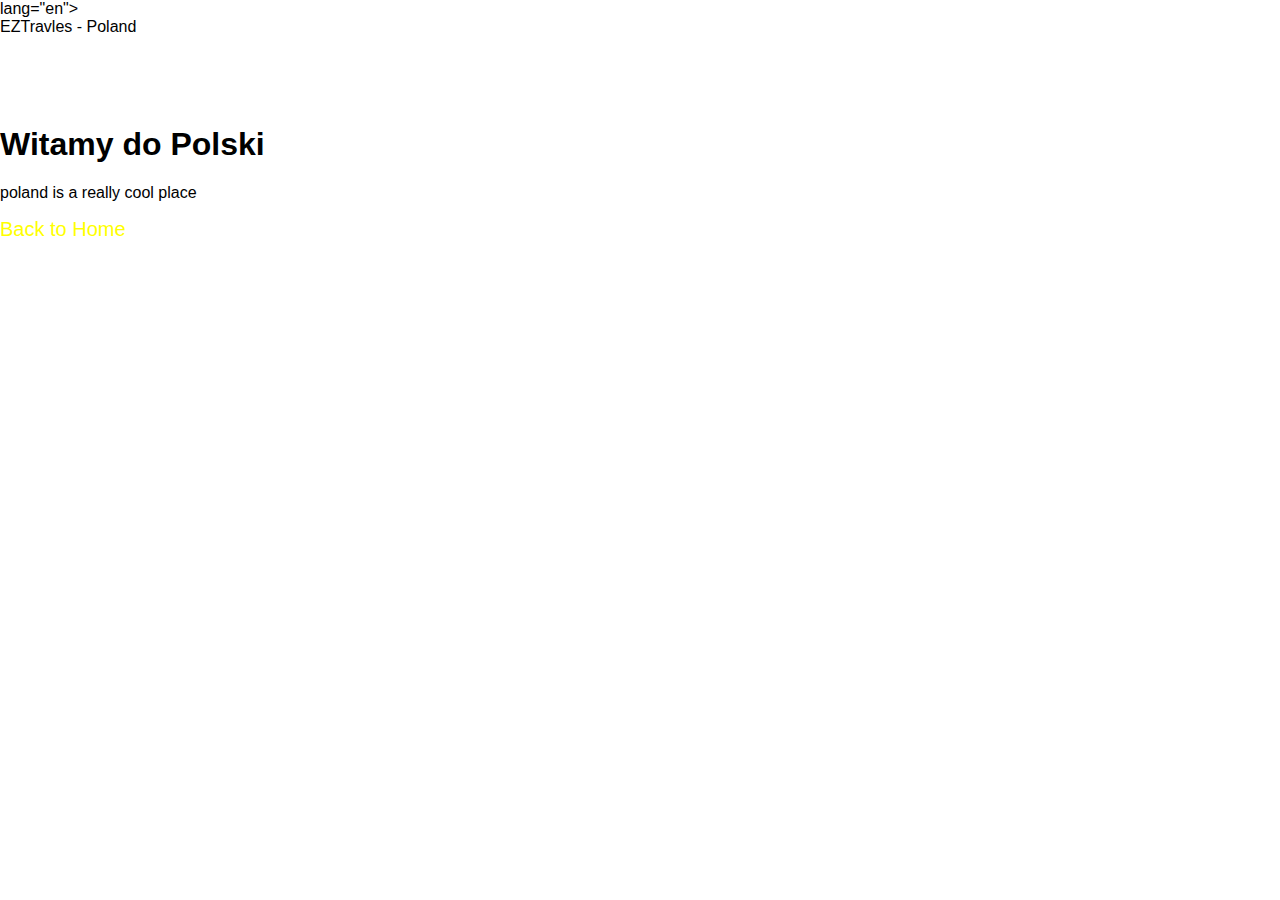
<file: poland.html>
<!DOCTYPE html>
<html> lang="en">

    <head>

        <meta charset="UTF-8">
        <meta name="viewport" content="width-divice-width, initial-scale=1.0">
        <title>EZTravles - Poland</title>
        <link rel="stylesheet" href="style.css">

    </head>
    <body>
     <div class="top-bar">
         EZTravles - Poland
     </div>

    <div class="Poland-page">
        <h1> Witamy do Polski</h1>
        <p> poland is a really cool place</p>
        <p> <a href="index.html">Back to Home</a></p>
    </div>
    </body>

</html>
</file>
<file: style.css>
/* Top Bar Across All Pages */
.navbar {
  position: sticky;
  top: 0;
  width: 100%;
  background-color: #1e3a8a;
  color: #fff;
  display: flex;
  align-items: center;
  gap: 20px;
  padding: 15px 30px;
  z-index: 1000;
  border: 2px solid #0f1f4d;
  box-sizing: border-box;
}

.navbar a {
  color: white;
  text-decoration: none;
  padding: 8px 16px;
  transition: background-color 0.3s;
}

.navbar a:hover {
  background-color: #3b82f6;
  border-radius: 4px;
}

.dropdown {
  position: relative;
}

.dropdown-content {
  display: none;
  position: absolute;
  background-color: #1e40af;
  min-width: 160px;
  border-radius: 4px;
  overflow: hidden;
  z-index: 1001;
  border: 1px solid #0f1f4d;
}

.dropdown-content a {
  display: block;
  padding: 10px 16px;
}

.dropdown-content a:hover {
  background-color: #3b82f6;
}

.dropdown:hover .dropdown-content {
  display: block;
}

/* Page Content Spacing */
.Ireland,
.ireland-page {
  margin-top: 100px;
  text-align: center;
}

.Spain,
.spain-page {
  margin-top: 100px;
  text-align: center;
}

.Poland {
  margin-top: 90px;
  text-align: center;
}

.Poland-page {
  margin-top: 90px;
  text-align: left;
}

.France-page {
  color: white;
}

.France-page h1,
.France-page h2 {
  color: black;
}

/* Poland Page */
.Poland-page .pol-flag {
  background-image: url('folder/poland-polsha-flag.webp');
  background-size: cover;
  background-position: center;
  background-repeat: no-repeat;
  padding: 60px 10px;
  text-align: center;
}

.Poland-sob {
  font-size: 1.1rem;
  line-height: 1.8;
  color: white;
  text-align: center;
  margin: 2rem auto;
  padding: 1.5rem;
  max-width: 1300px;
  background-color: black;
}

.Poland-sob .palace {
  height: auto;
  width: 50%;
  display: block;
  margin: 20px auto;
}

.Poland-Destinations_Warsaw {
  font-size: 1.1rem;
  line-height: 1.8;
  color: white;
  text-align: center;
  margin: 2rem auto;
  padding: 1.5rem;
  max-width: 1300px;
  background-color: black;
}

.Poland-Destinations_Warsaw .war {
  height: auto;
  width: 50%;
  display: block;
  margin: 20px auto;
}

.Poland-zab {
  font-size: 1.1rem;
  line-height: 1.8;
  color: white;
  text-align: center;
  margin: 2rem auto;
  padding: 1.5rem;
  max-width: 1300px;
  background-color: black;
}

.Poland-zab .Poland-z {
  height: auto;
  width: 50%;
  display: block;
  margin: 20px auto;
}

.Poland-Hotels {
  font-size: 1.1rem;
  line-height: 1.8;
  color: white;
  text-align: justify;
  max-width: 1200px;
  margin: 2rem auto;
  padding: 1.5rem;
  border: 2px solid #888;
  border-radius: 10px;
  background-color: black;
}

.Poland-Hotels h1,
.Poland-Hotels h2 {
  text-align: center;
}

.Poland-Restaurants {
  text-align: center;
  line-height: 1.8;
  color: white;
  background-color: black;
  max-width: 1200px;
  margin: 2rem auto;
  padding: 1.5rem;
  border: 2px solid #888;
  border-radius: 10px;
  flex: 1 1 300px;
  padding: 0 30px;
}

.Poland-Restaurants h2 {
  font-size: 2rem;
}

.Poland-Restaurants h3 {
  text-align: right;
  font-size: 1.5rem;
}

.Poland-Restaurants p {
  font-size: 1.1rem;
  line-height: 1.8;
  color: white;
  text-align: right;
}

.stol {
  width: 60%;
  height: 40%;
  flex-shrink: 0;
  object-fit: cover;
  border-radius: 8px;
  box-shadow: 0 4px 6px rgba(0,0,0,0.1);
}

/* Links */
a {
  color: yellow;
  text-decoration: none;
  font-size: 20px;
}

a:hover {
  text-decoration: underline;
}

/* Spain Page */
header {
  text-align: center;
  margin-top: 20px;
  margin-bottom: 40px;
}

header .page-title {
  font-size: 3rem;
  color: white;
  text-shadow: 1px 1px 4px black;
}

.hotels-wrapper {
  max-width: 1200px;
  margin: 2rem auto;
  padding: 1.5rem;
  border: 2px solid #ccc;
  border-radius: 10px;
}

.hotels-wrapper .category-title {
  text-align: center;
  margin-bottom: 2rem;
}

.hotels-wrapper .category-title h2 {
  font-size: 2rem;
  color: #333;
}

.hotels-wrapper .spain-section.hotel {
  display: flex;
  flex-wrap: wrap;
  gap: 1.5rem;
  margin: 2rem 0;
}

.hotels-wrapper .spain-section.hotel .text-col {
  flex: 1 1 300px;
  padding: 0 30px;
}

.hotels-wrapper .spain-section.hotel .text-col h3 {
  font-size: 1.5rem;
  margin-bottom: 0.5rem;
  color: #222;
}

.hotels-wrapper .spain-section.hotel .text-col p {
  font-size: 1.1rem;
  line-height: 1.8;
  color: #555;
  text-align: justify;
}

.hotels-wrapper .spain-section.hotel .img-col {
  flex: 1 1 300px;
  display: flex;
  flex-direction: column;
  gap: 1rem;
  align-items: center;
}

.hotels-wrapper .spain-section.hotel .img-col img {
  width: 300px;
  height: 200px;
  flex-shrink: 0;
  object-fit: cover;
  border-radius: 8px;
  box-shadow: 0 4px 6px rgba(0,0,0,0.1);
}

@media (max-width: 768px) {
  .hotels-wrapper .spain-section.hotel {
    flex-direction: column;
  }
  .hotels-wrapper .spain-section.hotel .text-col {
    padding: 0 20px;
  }
  .hotels-wrapper .spain-section.hotel .img-col img {
    width: 100%;
    height: auto;
  }
}

/* Restaurants Page */
.restaurants-wrapper {
  max-width: 1200px;
  margin: 2rem auto;
  padding: 1.5rem;
  border: 2px solid #888;
  border-radius: 10px;
}

.restaurants-wrapper .category-title {
  text-align: center;
  margin-bottom: 2rem;
}

.restaurants-wrapper .category-title h2 {
  font-size: 2rem;
  color: #333;
}

.spain-section.restaurant {
  margin-bottom: 2rem;
  padding: 1rem;
  border-bottom: 1px solid #ccc;
}

.spain-section.restaurant:last-child {
  border-bottom: none;
}

.spain-section.restaurant .restaurant-content {
  position: relative;
}

.spain-section.restaurant .restaurant-content .img-col {
  float: right;
  display: flex;
  flex-direction: column;
  gap: 1rem;
  margin-left: 1rem;
}

.spain-section.restaurant .restaurant-content .img-col img {
  width: 300px;
  height: 200px;
  object-fit: cover;
  border-radius: 8px;
  box-shadow: 0 4px 6px rgba(0,0,0,0.1);
}

.spain-section.restaurant .restaurant-content p {
  font-size: 1.1rem;
  line-height: 1.8;
  color: #555;
  text-align: justify;
  overflow: hidden;
}

.spain-section.restaurant::after {
  content: "";
  display: table;
  clear: both;
}

@media (max-width: 768px) {
  .spain-section.restaurant .restaurant-content .img-col {
    float: none;
    margin: 0 auto 1rem;
    align-items: center;
  }
  .spain-section.restaurant .restaurant-content p {
    overflow: visible;
  }
}

/* Landmarks Page */
.landmarks-wrapper {
  max-width: 1200px;
  margin: 2rem auto;
  padding: 1.5rem;
  border: 2px solid #888;
  border-radius: 10px;
}

.landmarks-wrapper .category-title {
  text-align: center;
  margin-bottom: 2rem;
}

.landmarks-wrapper .category-title h2 {
  font-size: 2rem;
  color: #333;
}

.spain-section.landmark {
  margin-bottom: 2rem;
}

.spain-section.landmark .landmark-content {
  position: relative;
}

.spain-section.landmark .landmark-content .img-col {
  float: left;
  margin-right: 1rem;
  display: flex;
  flex-direction: column;
  gap: 1rem;
}

.spain-section.landmark .landmark-content .img-col img {
  width: 300px;
  height: 200px;
  object-fit: cover;
  border-radius: 8px;
  box-shadow: 0 4px 6px rgba(0,0,0,0.1);
}

.spain-section.landmark .landmark-content p {
  font-size: 1.1rem;
  line-height: 1.8;
  color: #555;
  text-align: justify;
  overflow: hidden;
}

.spain-section.landmark::after {
  content: "";
  display: table;
  clear: both;
}

@media (max-width: 768px) {
  .spain-section.landmark .landmark-content .img-col {
    float: none;
    margin: 0 auto 1rem;
    align-items: center;
  }
  .spain-section.landmark .landmark-content p {
    text-align: center;
    overflow: visible;
  }
}

/* Centered Country Box */
.country-box {
  width: 600px;
  margin: 50px auto;
  padding: 30px;
  border: 2px solid #1e3a8a;
  border-radius: 10px;
  background: #d9ecff;
  display: grid;
  grid-template-columns: repeat(2, 1fr);
  gap: 30px;
}

.country {
  text-align: center;
  text-decoration: none;
  color: black;
}

.country:hover svg circle {
  fill: red;
}

.country svg {
  width: 150px;
  height: 150px;
  transition: 0.3s ease;
}

.country span {
  margin-top: 10px;
  display: block;
  font-size: 18px;
  font-weight: bold;
}

.video-container {
  max-width: 700px;
  margin: 30px auto;
  text-align: center;
  border: 2px solid #1e3a8a;
  border-radius: 10px;
  overflow: hidden;
}

.video-container video {
  width: 100%;
  height: auto;
  display: block;
}

.bio {
  .in-bio {
    width: 600px;
    margin: 50px auto;
    padding: 30px;
    border: 2px solid #1e3a8a;
    border-radius: 10px;
    background: #d9ecff;
    display: center;
    gap: 30px;
    p, h2 {
      font-size: 1..4rem;
      text-align: center;
    }
  }
}
/* Ireland */
body {
  margin: 0;
  font-family: "Open Sans", sans-serif;
  background: white;
}
.Ireland-pageCS {
  text-align: center;
  font-size: 48px;
}
/*Central Container*/
.box-top {
  max-width: 1600px;
  margin: 50px auto;
  font-size: 45px;
  text-align: center;
  background: white;
  padding: 30px;
  box-shadow: 0 1px 25px #00000033;
  border-radius: 50px;
  position: relative;
  overflow: hidden;
}
.hotel-all {
  font-size: 60px;
}
/*"Shows" are all links*/
.show-prices  {
  max-width: 300px;
  margin: 20px auto;
  border-radius: 50px;
  background-color: #1e3a8a;
  a:link {color: white}
}
.show-transport  {
  max-width: 360px;
  margin: 20px auto;
  border-radius: 50px;
  background-color: #1e3a8a;
  a:link {color: white}
}
.show-dining {
  max-width:420px;
  margin: 20px auto;
  border-radius: 50px;
  background-color: #1e3a8a;

  a:link {
    color: white}
}
/*font alterations*/
.box-font {
  font-size: 25px;
  float: left;
  padding-left: 20px;
}
.box-font2 {
  margin-top: 25%;
}
/*Img locked to right side*/
.img-align {
  float:right;
  max-width: 500px;
}

.img-align img {
  width: 100%;
  height: auto;
}
/*Bottom 3 res img*/
.restaurant-img {
  width: 33%;
  height: 290px;
  gap: 20px;
  display: flex;
  object-fit: cover;
}
</file>
